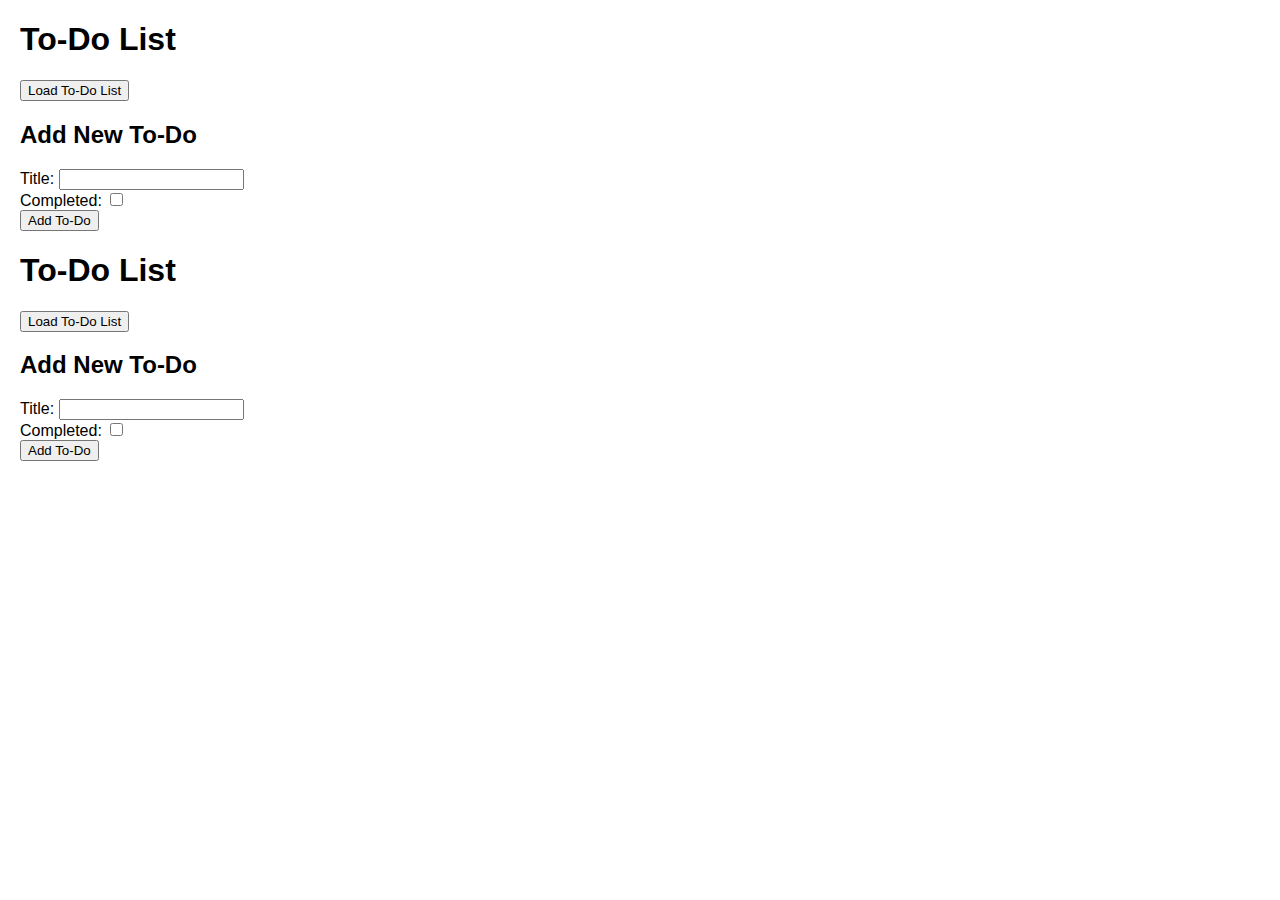
<file: class_exercise_ajax_json.html>
<!DOCTYPE html>
<html lang="en">
<head>
    <meta charset="UTF-8">
    <meta name="viewport" content="width=device-width, initial-scale=1.0">
    <title>To-Do List with AJAX</title>
    <style>
        body {
            font-family: Arial, sans-serif;
            margin: 20px;
        }
        ul {
            list-style-type: none;
        }
        li {
            padding: 5px 0;
        }
    </style>
</head>
<body>

    <h1>To-Do List</h1>

    <button onclick="loadTodos()">Load To-Do List</button>
    <ul id="todoList">
        <!-- List of to-do items will be loaded here -->
    </ul>

    <h2>Add New To-Do</h2>
    <form id="todoForm" onsubmit="addTodo(); return false;">
        <label for="title">Title:</label>
        <input type="text" id="title" name="title" required>
        <br>
        <label for="completed">Completed:</label>
        <input type="checkbox" id="completed" name="completed">
        <br>
        <button type="submit">Add To-Do</button>
    </form>

    <ul id="newTodo">
        <!-- New to-do item will appear here -->
    </ul>

    <script>
        // AJAX and JSON code here.
        
        function loadTodos() {
            // Add the GET request logic here
        }

        function addTodo() {
            // Add the POST request logic here
        }
    </script>

</body>
</html>
<!DOCTYPE html>
<html lang="en">
<head>
    <meta charset="UTF-8">
    <meta name="viewport" content="width=device-width, initial-scale=1.0">
    <title>To-Do List with AJAX</title>
    <style>
        body {
            font-family: Arial, sans-serif;
            margin: 20px;
        }
        ul {
            list-style-type: none;
        }
        li {
            padding: 5px 0;
        }
    </style>
</head>
<body>

    <h1>To-Do List</h1>

    <button onclick="loadTodos()">Load To-Do List</button>
    <ul id="todoList">
        <!-- List of to-do items will be loaded here -->
    </ul>

    <h2>Add New To-Do</h2>
    <form id="todoForm" onsubmit="addTodo(); return false;">
        <label for="title">Title:</label>
        <input type="text" id="title" name="title" required>
        <br>
        <label for="completed">Completed:</label>
        <input type="checkbox" id="completed" name="completed">
        <br>
        <button type="submit">Add To-Do</button>
    </form>

    <ul id="newTodo">
        <!-- New to-do item will appear here -->
    </ul>

    <script>
        // AJAX and JSON code here.
        
        function loadTodos() {
            // Add the GET request logic here
        }

        function addTodo() {
            // Add the POST request logic here
        }
    </script>

</body>
</html>
</file>
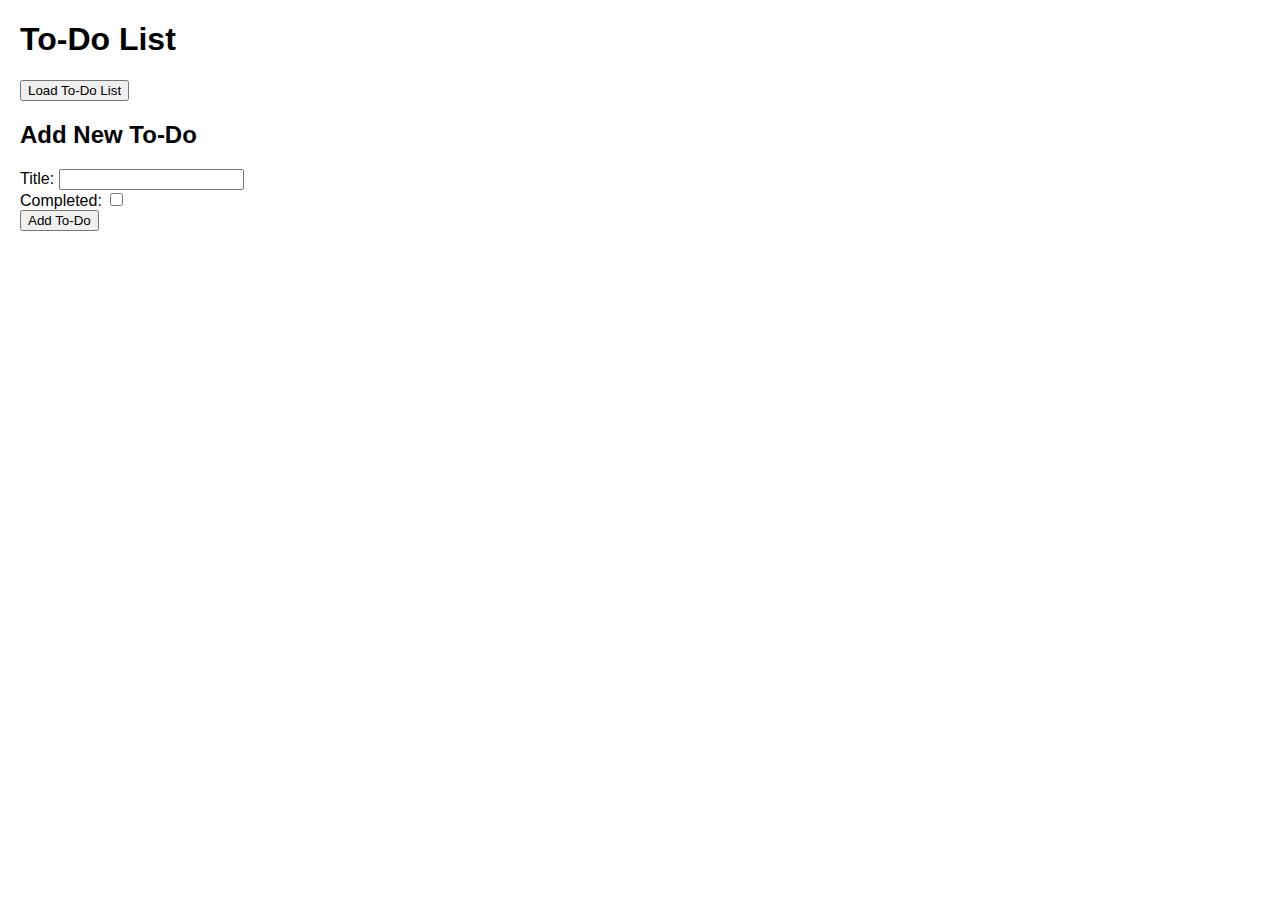
<file: class_exercise_fetch_json.html>
<!DOCTYPE html>
<html lang="en">
<head>
	<meta charset="UTF-8">
	<meta name="viewport" content="width=device-width, initial-scale=1.0">
	<title>To-Do List with AJAX</title>
	<style>
		body {
			font-family: Arial, sans-serif;
			margin: 20px;
		}
		ul {
			list-style-type: none;
		}
		li {
			padding: 5px 0;
		}
	</style>
</head>
<body>

	<h1>To-Do List</h1>

	<button onclick="loadTodos()">Load To-Do List</button>
	<ul id="todoList">
		<!-- List of to-do items will be loaded here -->
	</ul>

	<h2>Add New To-Do</h2>
	<form id="todoForm" onsubmit="addTodo(); return false;">
		<label for="title">Title:</label>
		<input type="text" id="title" name="title" required>
		<br>
		<label for="completed">Completed:</label>
		<input type="checkbox" id="completed" name="completed">
		<br>
		<button type="submit">Add To-Do</button>
	</form>

	<ul id="newTodo">
		<!-- New to-do item will appear here -->
	</ul>

	<script>
		// AJAX and JSON code here.
		
		function loadTodos() {
			// Add the GET request logic here
			fetch('https://jsonplaceholder.typicode.com/todos?_limit=5')
			.then(response => response.json())
			.then(todos => {
				const todoList = document.getElementById('todoList');
				todoList.innerHTML = '';
				todos.forEach(todo => {
					const listItem = document.createElement('li');
					listItem.textContent = 'Title: ' + todo.title + ' Completed: ' + todo.completed;
					todoList.appendChild(listItem);
				});
			})
		.catch(error => console.error('Error:', error));
		}
		function addTodo() {
			const todoInput = document.getElementById('title');
			const completedInput = document.getElementById('completed');
			const newTodo = {
				title: todoInput.value,
				completed: completedInput.checked
			};
			fetch('https://jsonplaceholder.typicode.com/todos', {
				method: 'POST',
				headers: {
				'Content-Type': 'application/json'
				},
				body: JSON.stringify(newTodo)
			})
			.then(response => response.json())
			.then(todo => {
				const todoList = document.getElementById('todoList');
				const listItem = document.createElement('li');
			listItem.textContent = 'Title: ' + todo.title + ' Completed: ' + completedInput.checked;
			todoList.appendChild(listItem);
			todoInput.value = '';
			completedInput.checked = false;
			})
			.catch(error => console.error('Error:', error));
			}
	</script>
</body>
</html>
</file>
